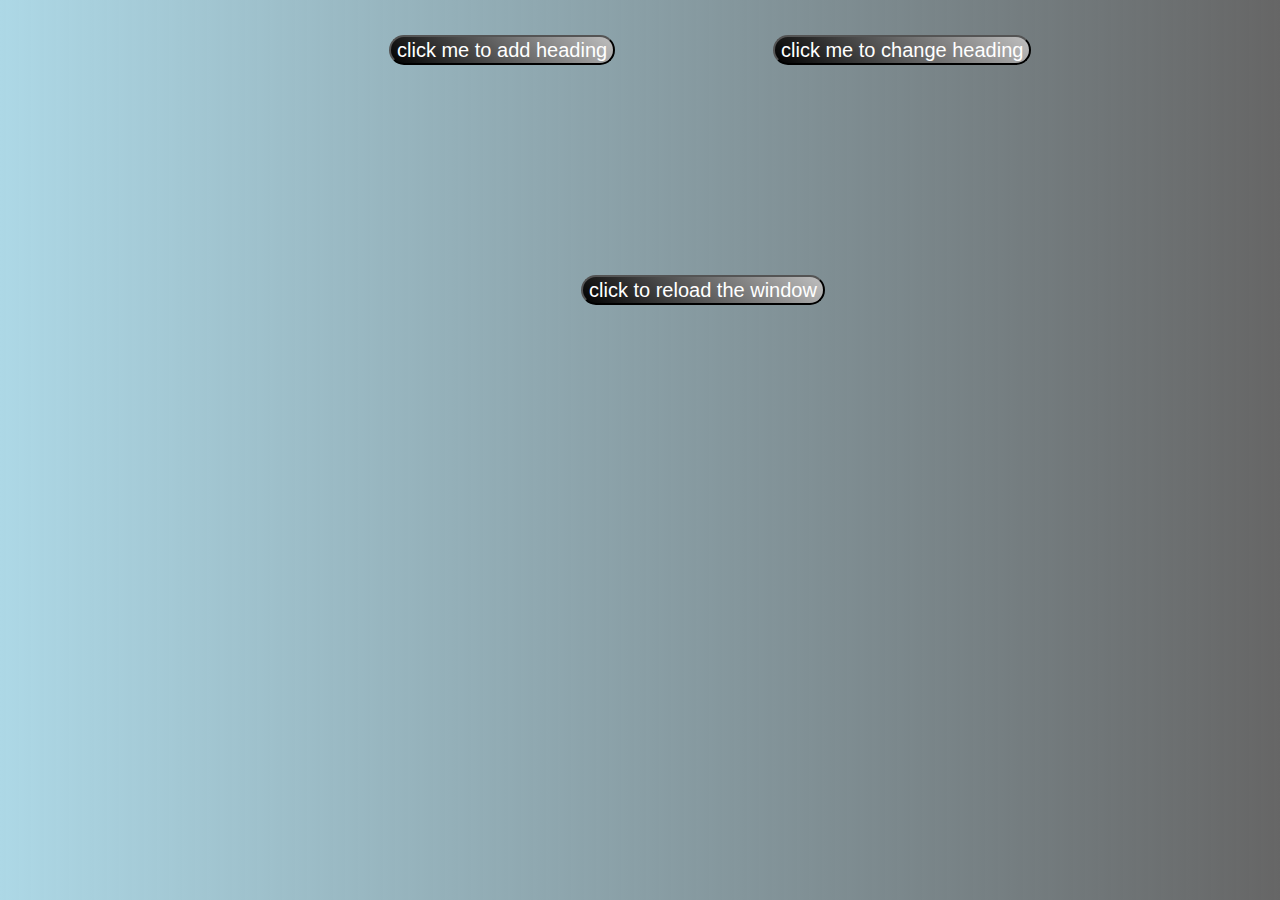
<file: index.html>
<!DOCTYPE html>
<html lang="en">
<head>
    <meta charset="UTF-8">
    <meta http-equiv="X-UA-Compatible" content="IE=edge">
    <meta name="viewport" content="width=device-width, initial-scale=1.0">
    <link rel="stylesheet" href="style.css">
    <title>Js Test</title>
</head>
<body>
    <h1 id="head"></h1>
    <p id="para"></p>
    <button id="btn" onclick="fun()"> click me to add heading</button>
    <button id="newbtn" onclick="newfun()">click me to change heading</button>
    <button id="close" onclick="reloading()">click to reload the window</button>


    <i class="fa-solid fa-xmark"></i>

    <Script src="script.js"></Script>

</body>
</html>
</file>
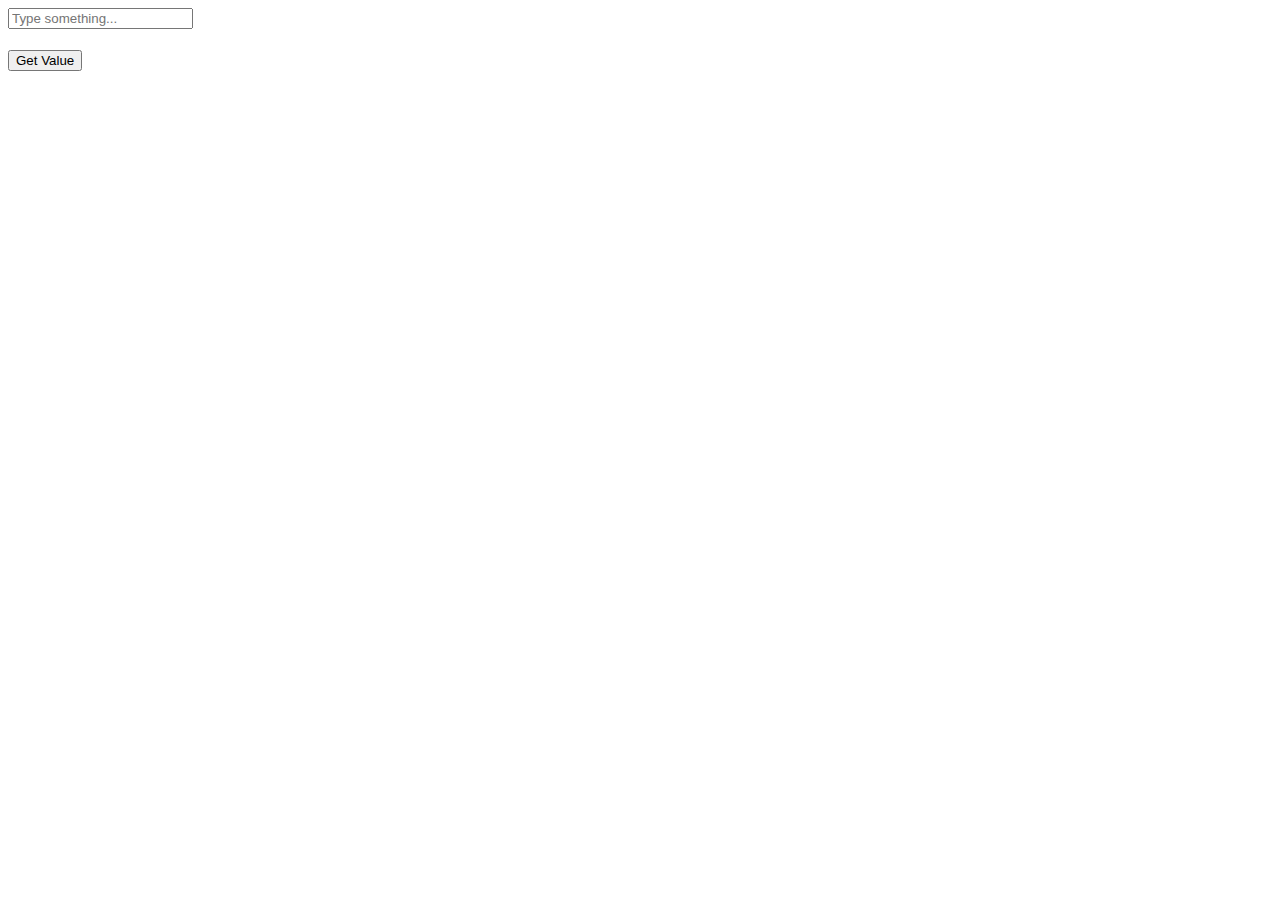
<file: index2.html>
<!DOCTYPE html>
<html lang="en">
<head>
    <meta charset="UTF-8">
    <meta http-equiv="X-UA-Compatible" content="IE=edge">
    <meta name="viewport" content="width=device-width, initial-scale=1.0">
    <title>Document</title>
</head>
<body>
    

    <input type="text" placeholder="Type something..." id="myInput">
    <h1 id="head"></h1>
    <button type="button" onclick="getInputValue();">Get Value</button>
    
    <script>
        function getInputValue(){
            // Selecting the input element and get its value 
            var inputVal = document.getElementById("myInput").value;
            
            // Displaying the value
            alert(inputVal);
            document.getElementById("head")=(inputVal);
        }
    </script>
</body>
</html>
</file>
<file: style.css>
body{
    background: linear-gradient(to right, lightblue,rgba(0,0,0,0.6));
}

h1{
    text-align: center;
}
p{
    text-align: center;
    color: red;
    font-size: 30px;
}

#btn{
  
    text-align: center;
    margin: 5px;
    border-radius:50px;
    color: white;
    background:linear-gradient(40deg, black,silver);
    cursor: pointer;
    height: 30px;
    font-size: 20px; 
    position: absolute;
    left: 30%;

}

#newbtn{
    position: absolute;
    left: 60%;
    text-align: center;
    margin: 5px;
    border-radius:50px;
    color: white;
    background:linear-gradient(40deg, black,silver);
    cursor: pointer;
    height: 30px;
    font-size: 20px; 
}

#close{
    position: absolute;
    left: 45%;
    top: 30%;
    text-align: center;
    margin: 5px;
    border-radius:50px;
    color: white;
    background:linear-gradient(40deg, black,silver);
    cursor: pointer;
    height: 30px;
    font-size: 20px; 
}

button:hover{
    transition: 300ms ease;
    animation: borderColor 100ms;
    transform: scale(1.1);
    box-shadow: 5px 5px 5px rgba(12, 12, 12, 0.5);
}

@keyframes borderColor {
    0%,30%{
       box-shadow: 5px 5px 5px rgba(12, 12, 12, 0.5);
    }
}
</file>
